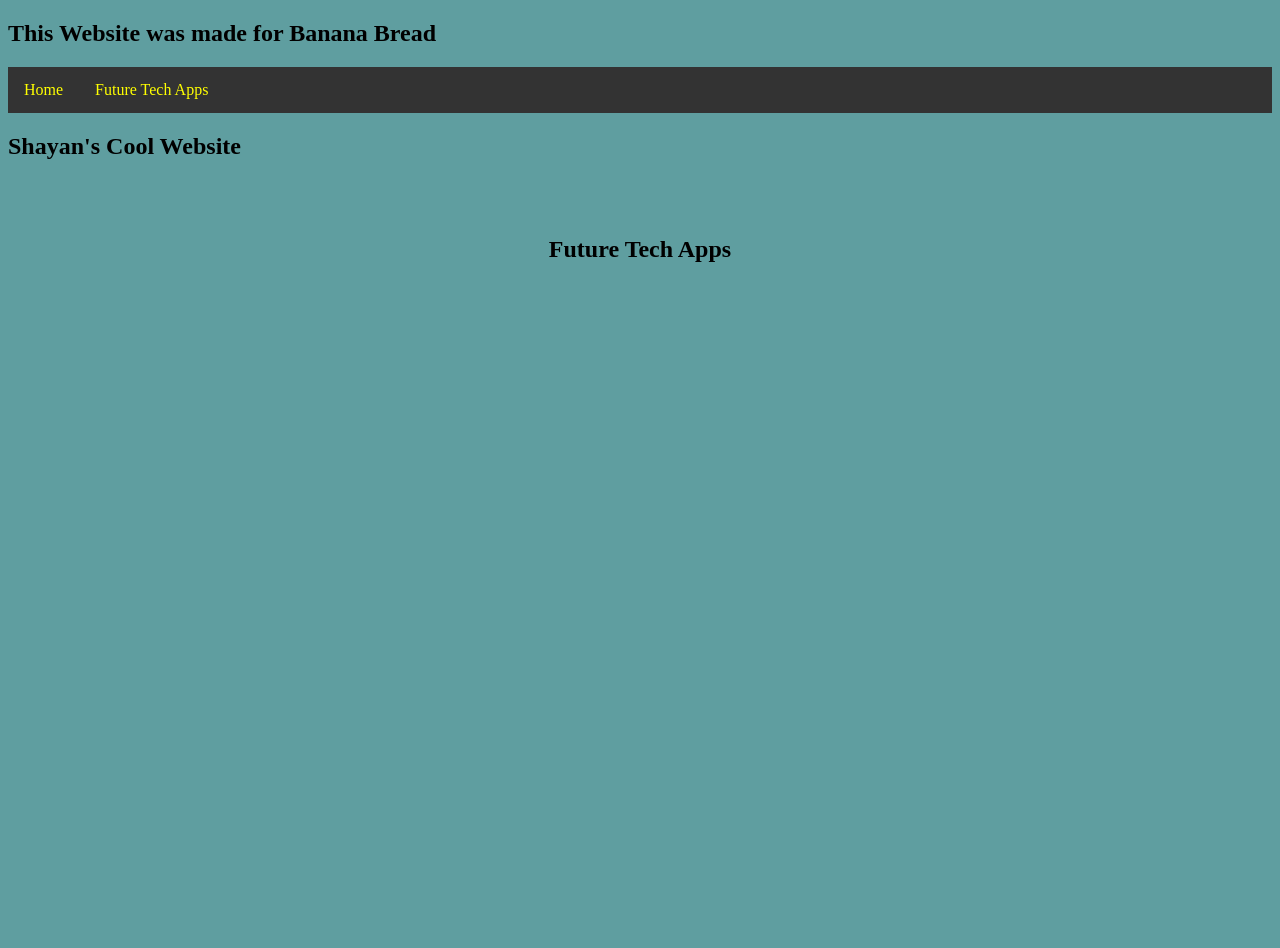
<file: projects.html>
<!doctype html>
<html>
<head>
	
<meta charset="utf-8">
<title>Shayan's Cool Website</title>
<link href="style.css" rel="stylesheet" type="text/css">
</head> 

<body>
<h2>This Website was made for Banana Bread</h2>
	<ul>
  <li><a href="index.html">Home</a></li>
  <li><a href="projects.html">Future Tech Apps</a></li>
</ul>
<h2>Shayan's Cool Website</h2>
<br>
	<br>
	<center>
	  <h2>Future Tech Apps</h2>
	  <p>&nbsp;</p>
<iframe
	width="392"
	height="620"
	style="border: 0px;"
	src="https://studio.code.org/projects/applab/Z0pHc-vkwUiWbqgwd0gitBUnfSiuvcIvimFXKmoEsVR/embed?nosource">
	</iframe>
	
	<iframe
	width="392"
	height="620"
	style="border: 0px;"
	src="https://studio.code.org/projects/applab/XJ88z5cica3DkLjEtGELaCMth-RVQ87ZosApeSRhCf9/embed?nosource">
	</iframe>
	</center>
</body>
</html>
</file>
<file: style.css>
@charset "utf-8";

body {
	background-color: cadetblue
}

img {
	width: 100 px;
}
img:hover {
	border: dotted 5px purple;
		width:100 px
}
ul {
  list-style-type: none;
  margin: 0;
  padding: 0;
  overflow: hidden;
  background-color: #333333;
}

ul li {
  float: left;
}
ul li a {
  display: block;
  color: yellow;
  text-align: center;
  padding: 14px 16px;
  text-decoration: none;
}

ul li a:hover {
  background-color: #111111;
}
</file>
